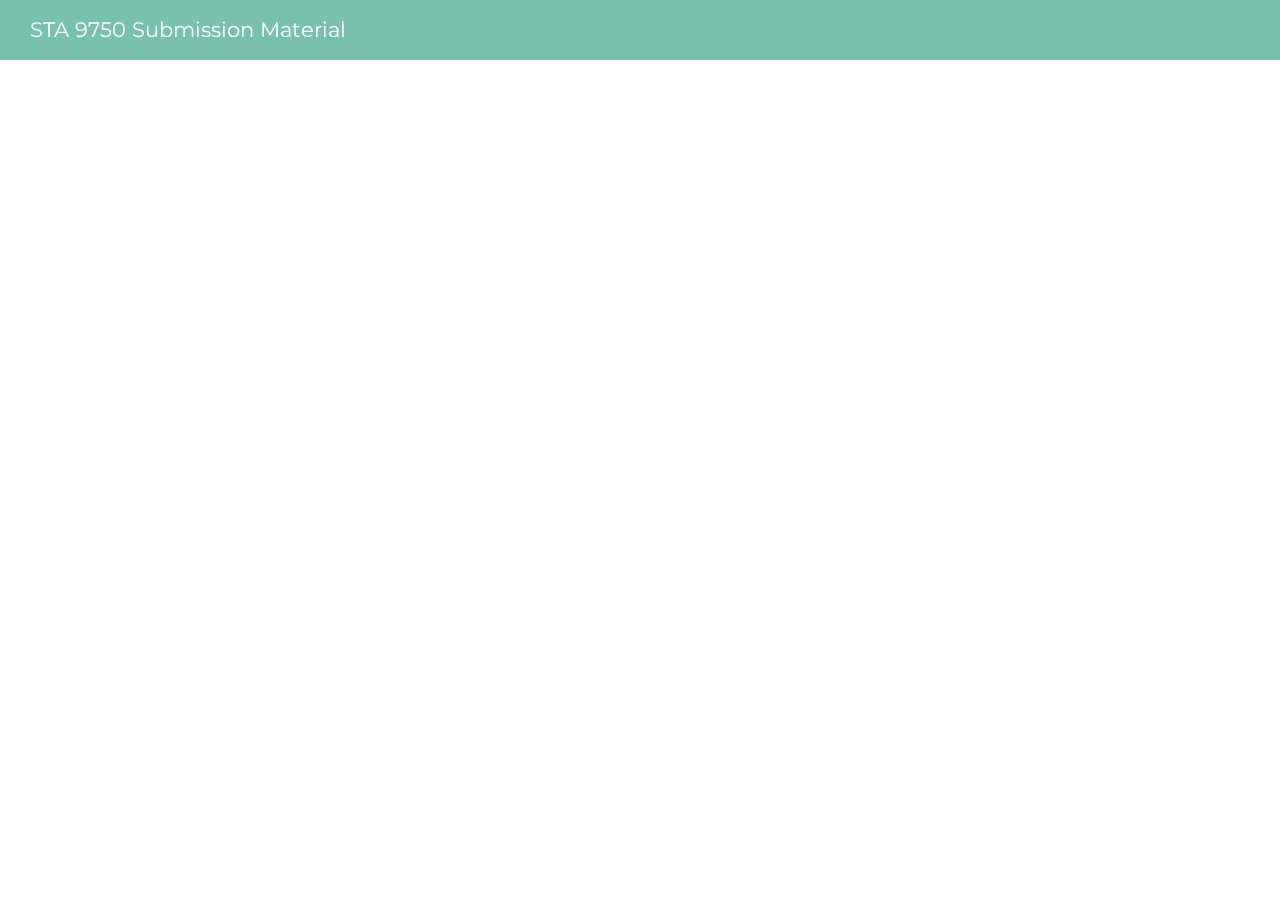
<file: docs/file.html>
<!DOCTYPE html>
<html xmlns="http://www.w3.org/1999/xhtml" lang="en" xml:lang="en"><head>

<meta charset="utf-8">
<meta name="generator" content="quarto-1.6.42">

<meta name="viewport" content="width=device-width, initial-scale=1.0, user-scalable=yes">


<title>file – STA 9750 Submission Material</title>
<style>
code{white-space: pre-wrap;}
span.smallcaps{font-variant: small-caps;}
div.columns{display: flex; gap: min(4vw, 1.5em);}
div.column{flex: auto; overflow-x: auto;}
div.hanging-indent{margin-left: 1.5em; text-indent: -1.5em;}
ul.task-list{list-style: none;}
ul.task-list li input[type="checkbox"] {
  width: 0.8em;
  margin: 0 0.8em 0.2em -1em; /* quarto-specific, see https://github.com/quarto-dev/quarto-cli/issues/4556 */ 
  vertical-align: middle;
}
</style>


<script src="site_libs/quarto-nav/quarto-nav.js"></script>
<script src="site_libs/quarto-nav/headroom.min.js"></script>
<script src="site_libs/clipboard/clipboard.min.js"></script>
<script src="site_libs/quarto-search/autocomplete.umd.js"></script>
<script src="site_libs/quarto-search/fuse.min.js"></script>
<script src="site_libs/quarto-search/quarto-search.js"></script>
<meta name="quarto:offset" content="./">
<script src="site_libs/quarto-html/quarto.js"></script>
<script src="site_libs/quarto-html/popper.min.js"></script>
<script src="site_libs/quarto-html/tippy.umd.min.js"></script>
<script src="site_libs/quarto-html/anchor.min.js"></script>
<link href="site_libs/quarto-html/tippy.css" rel="stylesheet">
<link href="site_libs/quarto-html/quarto-syntax-highlighting-2f5df379a58b258e96c21c0638c20c03.css" rel="stylesheet" id="quarto-text-highlighting-styles">
<script src="site_libs/bootstrap/bootstrap.min.js"></script>
<link href="site_libs/bootstrap/bootstrap-icons.css" rel="stylesheet">
<link href="site_libs/bootstrap/bootstrap-5732d83e2b6a4d0ea9313647c5a03cb2.min.css" rel="stylesheet" append-hash="true" id="quarto-bootstrap" data-mode="light">
<script id="quarto-search-options" type="application/json">{
  "location": "navbar",
  "copy-button": false,
  "collapse-after": 3,
  "panel-placement": "end",
  "type": "overlay",
  "limit": 50,
  "keyboard-shortcut": [
    "f",
    "/",
    "s"
  ],
  "show-item-context": false,
  "language": {
    "search-no-results-text": "No results",
    "search-matching-documents-text": "matching documents",
    "search-copy-link-title": "Copy link to search",
    "search-hide-matches-text": "Hide additional matches",
    "search-more-match-text": "more match in this document",
    "search-more-matches-text": "more matches in this document",
    "search-clear-button-title": "Clear",
    "search-text-placeholder": "",
    "search-detached-cancel-button-title": "Cancel",
    "search-submit-button-title": "Submit",
    "search-label": "Search"
  }
}</script>


</head>

<body class="nav-fixed fullcontent">

<div id="quarto-search-results"></div>
  <header id="quarto-header" class="headroom fixed-top">
    <nav class="navbar navbar-expand-lg " data-bs-theme="dark">
      <div class="navbar-container container-fluid">
      <div class="navbar-brand-container mx-auto">
    <a class="navbar-brand" href="./index.html">
    <span class="navbar-title">STA 9750 Submission Material</span>
    </a>
  </div>
        <div class="quarto-navbar-tools tools-end">
</div>
      </div> <!-- /container-fluid -->
    </nav>
</header>
<!-- content -->
<div id="quarto-content" class="quarto-container page-columns page-rows-contents page-layout-article page-navbar">
<!-- sidebar -->
<!-- margin-sidebar -->
    
<!-- main -->
<main class="content" id="quarto-document-content"><header id="title-block-header" class="quarto-title-block"></header>







</main> <!-- /main -->
<script id="quarto-html-after-body" type="application/javascript">
window.document.addEventListener("DOMContentLoaded", function (event) {
  const toggleBodyColorMode = (bsSheetEl) => {
    const mode = bsSheetEl.getAttribute("data-mode");
    const bodyEl = window.document.querySelector("body");
    if (mode === "dark") {
      bodyEl.classList.add("quarto-dark");
      bodyEl.classList.remove("quarto-light");
    } else {
      bodyEl.classList.add("quarto-light");
      bodyEl.classList.remove("quarto-dark");
    }
  }
  const toggleBodyColorPrimary = () => {
    const bsSheetEl = window.document.querySelector("link#quarto-bootstrap");
    if (bsSheetEl) {
      toggleBodyColorMode(bsSheetEl);
    }
  }
  toggleBodyColorPrimary();  
  const icon = "";
  const anchorJS = new window.AnchorJS();
  anchorJS.options = {
    placement: 'right',
    icon: icon
  };
  anchorJS.add('.anchored');
  const isCodeAnnotation = (el) => {
    for (const clz of el.classList) {
      if (clz.startsWith('code-annotation-')) {                     
        return true;
      }
    }
    return false;
  }
  const onCopySuccess = function(e) {
    // button target
    const button = e.trigger;
    // don't keep focus
    button.blur();
    // flash "checked"
    button.classList.add('code-copy-button-checked');
    var currentTitle = button.getAttribute("title");
    button.setAttribute("title", "Copied!");
    let tooltip;
    if (window.bootstrap) {
      button.setAttribute("data-bs-toggle", "tooltip");
      button.setAttribute("data-bs-placement", "left");
      button.setAttribute("data-bs-title", "Copied!");
      tooltip = new bootstrap.Tooltip(button, 
        { trigger: "manual", 
          customClass: "code-copy-button-tooltip",
          offset: [0, -8]});
      tooltip.show();    
    }
    setTimeout(function() {
      if (tooltip) {
        tooltip.hide();
        button.removeAttribute("data-bs-title");
        button.removeAttribute("data-bs-toggle");
        button.removeAttribute("data-bs-placement");
      }
      button.setAttribute("title", currentTitle);
      button.classList.remove('code-copy-button-checked');
    }, 1000);
    // clear code selection
    e.clearSelection();
  }
  const getTextToCopy = function(trigger) {
      const codeEl = trigger.previousElementSibling.cloneNode(true);
      for (const childEl of codeEl.children) {
        if (isCodeAnnotation(childEl)) {
          childEl.remove();
        }
      }
      return codeEl.innerText;
  }
  const clipboard = new window.ClipboardJS('.code-copy-button:not([data-in-quarto-modal])', {
    text: getTextToCopy
  });
  clipboard.on('success', onCopySuccess);
  if (window.document.getElementById('quarto-embedded-source-code-modal')) {
    const clipboardModal = new window.ClipboardJS('.code-copy-button[data-in-quarto-modal]', {
      text: getTextToCopy,
      container: window.document.getElementById('quarto-embedded-source-code-modal')
    });
    clipboardModal.on('success', onCopySuccess);
  }
    var localhostRegex = new RegExp(/^(?:http|https):\/\/localhost\:?[0-9]*\//);
    var mailtoRegex = new RegExp(/^mailto:/);
      var filterRegex = new RegExp("https:\/\/wendyxinfung-sketch\.github\.io\/STA9750-2025-FALL\/");
    var isInternal = (href) => {
        return filterRegex.test(href) || localhostRegex.test(href) || mailtoRegex.test(href);
    }
    // Inspect non-navigation links and adorn them if external
 	var links = window.document.querySelectorAll('a[href]:not(.nav-link):not(.navbar-brand):not(.toc-action):not(.sidebar-link):not(.sidebar-item-toggle):not(.pagination-link):not(.no-external):not([aria-hidden]):not(.dropdown-item):not(.quarto-navigation-tool):not(.about-link)');
    for (var i=0; i<links.length; i++) {
      const link = links[i];
      if (!isInternal(link.href)) {
        // undo the damage that might have been done by quarto-nav.js in the case of
        // links that we want to consider external
        if (link.dataset.originalHref !== undefined) {
          link.href = link.dataset.originalHref;
        }
      }
    }
  function tippyHover(el, contentFn, onTriggerFn, onUntriggerFn) {
    const config = {
      allowHTML: true,
      maxWidth: 500,
      delay: 100,
      arrow: false,
      appendTo: function(el) {
          return el.parentElement;
      },
      interactive: true,
      interactiveBorder: 10,
      theme: 'quarto',
      placement: 'bottom-start',
    };
    if (contentFn) {
      config.content = contentFn;
    }
    if (onTriggerFn) {
      config.onTrigger = onTriggerFn;
    }
    if (onUntriggerFn) {
      config.onUntrigger = onUntriggerFn;
    }
    window.tippy(el, config); 
  }
  const noterefs = window.document.querySelectorAll('a[role="doc-noteref"]');
  for (var i=0; i<noterefs.length; i++) {
    const ref = noterefs[i];
    tippyHover(ref, function() {
      // use id or data attribute instead here
      let href = ref.getAttribute('data-footnote-href') || ref.getAttribute('href');
      try { href = new URL(href).hash; } catch {}
      const id = href.replace(/^#\/?/, "");
      const note = window.document.getElementById(id);
      if (note) {
        return note.innerHTML;
      } else {
        return "";
      }
    });
  }
  const xrefs = window.document.querySelectorAll('a.quarto-xref');
  const processXRef = (id, note) => {
    // Strip column container classes
    const stripColumnClz = (el) => {
      el.classList.remove("page-full", "page-columns");
      if (el.children) {
        for (const child of el.children) {
          stripColumnClz(child);
        }
      }
    }
    stripColumnClz(note)
    if (id === null || id.startsWith('sec-')) {
      // Special case sections, only their first couple elements
      const container = document.createElement("div");
      if (note.children && note.children.length > 2) {
        container.appendChild(note.children[0].cloneNode(true));
        for (let i = 1; i < note.children.length; i++) {
          const child = note.children[i];
          if (child.tagName === "P" && child.innerText === "") {
            continue;
          } else {
            container.appendChild(child.cloneNode(true));
            break;
          }
        }
        if (window.Quarto?.typesetMath) {
          window.Quarto.typesetMath(container);
        }
        return container.innerHTML
      } else {
        if (window.Quarto?.typesetMath) {
          window.Quarto.typesetMath(note);
        }
        return note.innerHTML;
      }
    } else {
      // Remove any anchor links if they are present
      const anchorLink = note.querySelector('a.anchorjs-link');
      if (anchorLink) {
        anchorLink.remove();
      }
      if (window.Quarto?.typesetMath) {
        window.Quarto.typesetMath(note);
      }
      if (note.classList.contains("callout")) {
        return note.outerHTML;
      } else {
        return note.innerHTML;
      }
    }
  }
  for (var i=0; i<xrefs.length; i++) {
    const xref = xrefs[i];
    tippyHover(xref, undefined, function(instance) {
      instance.disable();
      let url = xref.getAttribute('href');
      let hash = undefined; 
      if (url.startsWith('#')) {
        hash = url;
      } else {
        try { hash = new URL(url).hash; } catch {}
      }
      if (hash) {
        const id = hash.replace(/^#\/?/, "");
        const note = window.document.getElementById(id);
        if (note !== null) {
          try {
            const html = processXRef(id, note.cloneNode(true));
            instance.setContent(html);
          } finally {
            instance.enable();
            instance.show();
          }
        } else {
          // See if we can fetch this
          fetch(url.split('#')[0])
          .then(res => res.text())
          .then(html => {
            const parser = new DOMParser();
            const htmlDoc = parser.parseFromString(html, "text/html");
            const note = htmlDoc.getElementById(id);
            if (note !== null) {
              const html = processXRef(id, note);
              instance.setContent(html);
            } 
          }).finally(() => {
            instance.enable();
            instance.show();
          });
        }
      } else {
        // See if we can fetch a full url (with no hash to target)
        // This is a special case and we should probably do some content thinning / targeting
        fetch(url)
        .then(res => res.text())
        .then(html => {
          const parser = new DOMParser();
          const htmlDoc = parser.parseFromString(html, "text/html");
          const note = htmlDoc.querySelector('main.content');
          if (note !== null) {
            // This should only happen for chapter cross references
            // (since there is no id in the URL)
            // remove the first header
            if (note.children.length > 0 && note.children[0].tagName === "HEADER") {
              note.children[0].remove();
            }
            const html = processXRef(null, note);
            instance.setContent(html);
          } 
        }).finally(() => {
          instance.enable();
          instance.show();
        });
      }
    }, function(instance) {
    });
  }
      let selectedAnnoteEl;
      const selectorForAnnotation = ( cell, annotation) => {
        let cellAttr = 'data-code-cell="' + cell + '"';
        let lineAttr = 'data-code-annotation="' +  annotation + '"';
        const selector = 'span[' + cellAttr + '][' + lineAttr + ']';
        return selector;
      }
      const selectCodeLines = (annoteEl) => {
        const doc = window.document;
        const targetCell = annoteEl.getAttribute("data-target-cell");
        const targetAnnotation = annoteEl.getAttribute("data-target-annotation");
        const annoteSpan = window.document.querySelector(selectorForAnnotation(targetCell, targetAnnotation));
        const lines = annoteSpan.getAttribute("data-code-lines").split(",");
        const lineIds = lines.map((line) => {
          return targetCell + "-" + line;
        })
        let top = null;
        let height = null;
        let parent = null;
        if (lineIds.length > 0) {
            //compute the position of the single el (top and bottom and make a div)
            const el = window.document.getElementById(lineIds[0]);
            top = el.offsetTop;
            height = el.offsetHeight;
            parent = el.parentElement.parentElement;
          if (lineIds.length > 1) {
            const lastEl = window.document.getElementById(lineIds[lineIds.length - 1]);
            const bottom = lastEl.offsetTop + lastEl.offsetHeight;
            height = bottom - top;
          }
          if (top !== null && height !== null && parent !== null) {
            // cook up a div (if necessary) and position it 
            let div = window.document.getElementById("code-annotation-line-highlight");
            if (div === null) {
              div = window.document.createElement("div");
              div.setAttribute("id", "code-annotation-line-highlight");
              div.style.position = 'absolute';
              parent.appendChild(div);
            }
            div.style.top = top - 2 + "px";
            div.style.height = height + 4 + "px";
            div.style.left = 0;
            let gutterDiv = window.document.getElementById("code-annotation-line-highlight-gutter");
            if (gutterDiv === null) {
              gutterDiv = window.document.createElement("div");
              gutterDiv.setAttribute("id", "code-annotation-line-highlight-gutter");
              gutterDiv.style.position = 'absolute';
              const codeCell = window.document.getElementById(targetCell);
              const gutter = codeCell.querySelector('.code-annotation-gutter');
              gutter.appendChild(gutterDiv);
            }
            gutterDiv.style.top = top - 2 + "px";
            gutterDiv.style.height = height + 4 + "px";
          }
          selectedAnnoteEl = annoteEl;
        }
      };
      const unselectCodeLines = () => {
        const elementsIds = ["code-annotation-line-highlight", "code-annotation-line-highlight-gutter"];
        elementsIds.forEach((elId) => {
          const div = window.document.getElementById(elId);
          if (div) {
            div.remove();
          }
        });
        selectedAnnoteEl = undefined;
      };
        // Handle positioning of the toggle
    window.addEventListener(
      "resize",
      throttle(() => {
        elRect = undefined;
        if (selectedAnnoteEl) {
          selectCodeLines(selectedAnnoteEl);
        }
      }, 10)
    );
    function throttle(fn, ms) {
    let throttle = false;
    let timer;
      return (...args) => {
        if(!throttle) { // first call gets through
            fn.apply(this, args);
            throttle = true;
        } else { // all the others get throttled
            if(timer) clearTimeout(timer); // cancel #2
            timer = setTimeout(() => {
              fn.apply(this, args);
              timer = throttle = false;
            }, ms);
        }
      };
    }
      // Attach click handler to the DT
      const annoteDls = window.document.querySelectorAll('dt[data-target-cell]');
      for (const annoteDlNode of annoteDls) {
        annoteDlNode.addEventListener('click', (event) => {
          const clickedEl = event.target;
          if (clickedEl !== selectedAnnoteEl) {
            unselectCodeLines();
            const activeEl = window.document.querySelector('dt[data-target-cell].code-annotation-active');
            if (activeEl) {
              activeEl.classList.remove('code-annotation-active');
            }
            selectCodeLines(clickedEl);
            clickedEl.classList.add('code-annotation-active');
          } else {
            // Unselect the line
            unselectCodeLines();
            clickedEl.classList.remove('code-annotation-active');
          }
        });
      }
  const findCites = (el) => {
    const parentEl = el.parentElement;
    if (parentEl) {
      const cites = parentEl.dataset.cites;
      if (cites) {
        return {
          el,
          cites: cites.split(' ')
        };
      } else {
        return findCites(el.parentElement)
      }
    } else {
      return undefined;
    }
  };
  var bibliorefs = window.document.querySelectorAll('a[role="doc-biblioref"]');
  for (var i=0; i<bibliorefs.length; i++) {
    const ref = bibliorefs[i];
    const citeInfo = findCites(ref);
    if (citeInfo) {
      tippyHover(citeInfo.el, function() {
        var popup = window.document.createElement('div');
        citeInfo.cites.forEach(function(cite) {
          var citeDiv = window.document.createElement('div');
          citeDiv.classList.add('hanging-indent');
          citeDiv.classList.add('csl-entry');
          var biblioDiv = window.document.getElementById('ref-' + cite);
          if (biblioDiv) {
            citeDiv.innerHTML = biblioDiv.innerHTML;
          }
          popup.appendChild(citeDiv);
        });
        return popup.innerHTML;
      });
    }
  }
});
</script>
</div> <!-- /content -->




</body></html>
</file>
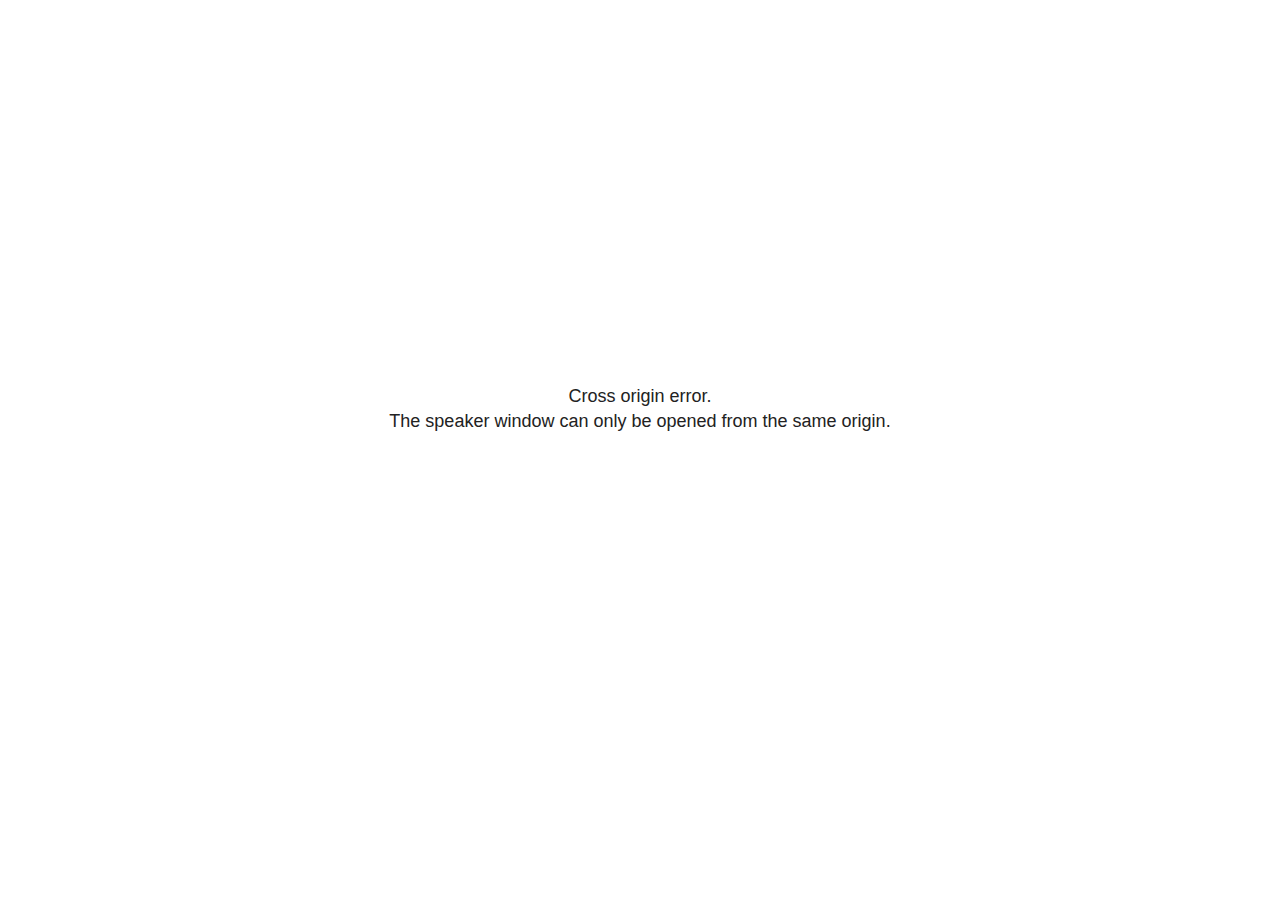
<file: docs/site_libs/revealjs/plugin/notes/speaker-view.html>
<!--
	NOTE: You need to build the notes plugin after making changes to this file.
-->
<html lang="en">
	<head>
		<meta charset="utf-8">

		<title>reveal.js - Speaker View</title>

		<style>
			body {
				font-family: Helvetica;
				font-size: 18px;
			}

			#current-slide,
			#upcoming-slide,
			#speaker-controls {
				padding: 6px;
				box-sizing: border-box;
				-moz-box-sizing: border-box;
			}

			#current-slide iframe,
			#upcoming-slide iframe {
				width: 100%;
				height: 100%;
				border: 1px solid #ddd;
			}

			#current-slide .label,
			#upcoming-slide .label {
				position: absolute;
				top: 10px;
				left: 10px;
				z-index: 2;
			}

			#connection-status {
				position: absolute;
				top: 0;
				left: 0;
				width: 100%;
				height: 100%;
				z-index: 20;
				padding: 30% 20% 20% 20%;
				font-size: 18px;
				color: #222;
				background: #fff;
				text-align: center;
				box-sizing: border-box;
				line-height: 1.4;
			}

			.overlay-element {
				height: 34px;
				line-height: 34px;
				padding: 0 10px;
				text-shadow: none;
				background: rgba( 220, 220, 220, 0.8 );
				color: #222;
				font-size: 14px;
			}

			.overlay-element.interactive:hover {
				background: rgba( 220, 220, 220, 1 );
			}

			#current-slide {
				position: absolute;
				width: 60%;
				height: 100%;
				top: 0;
				left: 0;
				padding-right: 0;
			}

			#upcoming-slide {
				position: absolute;
				width: 40%;
				height: 40%;
				right: 0;
				top: 0;
			}

			/* Speaker controls */
			#speaker-controls {
				position: absolute;
				top: 40%;
				right: 0;
				width: 40%;
				height: 60%;
				overflow: auto;
				font-size: 18px;
			}

				.speaker-controls-time.hidden,
				.speaker-controls-notes.hidden {
					display: none;
				}

				.speaker-controls-time .label,
				.speaker-controls-pace .label,
				.speaker-controls-notes .label {
					text-transform: uppercase;
					font-weight: normal;
					font-size: 0.66em;
					color: #666;
					margin: 0;
				}

				.speaker-controls-time, .speaker-controls-pace {
					border-bottom: 1px solid rgba( 200, 200, 200, 0.5 );
					margin-bottom: 10px;
					padding: 10px 16px;
					padding-bottom: 20px;
					cursor: pointer;
				}

				.speaker-controls-time .reset-button {
					opacity: 0;
					float: right;
					color: #666;
					text-decoration: none;
				}
				.speaker-controls-time:hover .reset-button {
					opacity: 1;
				}

				.speaker-controls-time .timer,
				.speaker-controls-time .clock {
					width: 50%;
				}

				.speaker-controls-time .timer,
				.speaker-controls-time .clock,
				.speaker-controls-time .pacing .hours-value,
				.speaker-controls-time .pacing .minutes-value,
				.speaker-controls-time .pacing .seconds-value {
					font-size: 1.9em;
				}

				.speaker-controls-time .timer {
					float: left;
				}

				.speaker-controls-time .clock {
					float: right;
					text-align: right;
				}

				.speaker-controls-time span.mute {
					opacity: 0.3;
				}

				.speaker-controls-time .pacing-title {
					margin-top: 5px;
				}

				.speaker-controls-time .pacing.ahead {
					color: blue;
				}

				.speaker-controls-time .pacing.on-track {
					color: green;
				}

				.speaker-controls-time .pacing.behind {
					color: red;
				}

				.speaker-controls-notes {
					padding: 10px 16px;
				}

				.speaker-controls-notes .value {
					margin-top: 5px;
					line-height: 1.4;
					font-size: 1.2em;
				}

			/* Layout selector */
			#speaker-layout {
				position: absolute;
				top: 10px;
				right: 10px;
				color: #222;
				z-index: 10;
			}
				#speaker-layout select {
					position: absolute;
					width: 100%;
					height: 100%;
					top: 0;
					left: 0;
					border: 0;
					box-shadow: 0;
					cursor: pointer;
					opacity: 0;

					font-size: 1em;
					background-color: transparent;

					-moz-appearance: none;
					-webkit-appearance: none;
					-webkit-tap-highlight-color: rgba(0, 0, 0, 0);
				}

				#speaker-layout select:focus {
					outline: none;
					box-shadow: none;
				}

			.clear {
				clear: both;
			}

			/* Speaker layout: Wide */
			body[data-speaker-layout="wide"] #current-slide,
			body[data-speaker-layout="wide"] #upcoming-slide {
				width: 50%;
				height: 45%;
				padding: 6px;
			}

			body[data-speaker-layout="wide"] #current-slide {
				top: 0;
				left: 0;
			}

			body[data-speaker-layout="wide"] #upcoming-slide {
				top: 0;
				left: 50%;
			}

			body[data-speaker-layout="wide"] #speaker-controls {
				top: 45%;
				left: 0;
				width: 100%;
				height: 50%;
				font-size: 1.25em;
			}

			/* Speaker layout: Tall */
			body[data-speaker-layout="tall"] #current-slide,
			body[data-speaker-layout="tall"] #upcoming-slide {
				width: 45%;
				height: 50%;
				padding: 6px;
			}

			body[data-speaker-layout="tall"] #current-slide {
				top: 0;
				left: 0;
			}

			body[data-speaker-layout="tall"] #upcoming-slide {
				top: 50%;
				left: 0;
			}

			body[data-speaker-layout="tall"] #speaker-controls {
				padding-top: 40px;
				top: 0;
				left: 45%;
				width: 55%;
				height: 100%;
				font-size: 1.25em;
			}

			/* Speaker layout: Notes only */
			body[data-speaker-layout="notes-only"] #current-slide,
			body[data-speaker-layout="notes-only"] #upcoming-slide {
				display: none;
			}

			body[data-speaker-layout="notes-only"] #speaker-controls {
				padding-top: 40px;
				top: 0;
				left: 0;
				width: 100%;
				height: 100%;
				font-size: 1.25em;
			}

			@media screen and (max-width: 1080px) {
				body[data-speaker-layout="default"] #speaker-controls {
					font-size: 16px;
				}
			}

			@media screen and (max-width: 900px) {
				body[data-speaker-layout="default"] #speaker-controls {
					font-size: 14px;
				}
			}

			@media screen and (max-width: 800px) {
				body[data-speaker-layout="default"] #speaker-controls {
					font-size: 12px;
				}
			}

		</style>
	</head>

	<body>

		<div id="connection-status">Loading speaker view...</div>

		<div id="current-slide"></div>
		<div id="upcoming-slide"><span class="overlay-element label">Upcoming</span></div>
		<div id="speaker-controls">
			<div class="speaker-controls-time">
				<h4 class="label">Time <span class="reset-button">Click to Reset</span></h4>
				<div class="clock">
					<span class="clock-value">0:00 AM</span>
				</div>
				<div class="timer">
					<span class="hours-value">00</span><span class="minutes-value">:00</span><span class="seconds-value">:00</span>
				</div>
				<div class="clear"></div>

				<h4 class="label pacing-title" style="display: none">Pacing – Time to finish current slide</h4>
				<div class="pacing" style="display: none">
					<span class="hours-value">00</span><span class="minutes-value">:00</span><span class="seconds-value">:00</span>
				</div>
			</div>

			<div class="speaker-controls-notes hidden">
				<h4 class="label">Notes</h4>
				<div class="value"></div>
			</div>
		</div>
		<div id="speaker-layout" class="overlay-element interactive">
			<span class="speaker-layout-label"></span>
			<select class="speaker-layout-dropdown"></select>
		</div>

		<script>

			(function() {

				var notes,
					notesValue,
					currentState,
					currentSlide,
					upcomingSlide,
					layoutLabel,
					layoutDropdown,
					pendingCalls = {},
					lastRevealApiCallId = 0,
					connected = false

				var connectionStatus = document.querySelector( '#connection-status' );

				var SPEAKER_LAYOUTS = {
					'default': 'Default',
					'wide': 'Wide',
					'tall': 'Tall',
					'notes-only': 'Notes only'
				};

				setupLayout();

				let openerOrigin;

				try {
					openerOrigin = window.opener.location.origin;
				}
				catch ( error ) { console.warn( error ) }

				// In order to prevent XSS, the speaker view will only run if its
				// opener has the same origin as itself
				if( window.location.origin !== openerOrigin ) {
					connectionStatus.innerHTML = 'Cross origin error.<br>The speaker window can only be opened from the same origin.';
					return;
				}

				var connectionTimeout = setTimeout( function() {
					connectionStatus.innerHTML = 'Error connecting to main window.<br>Please try closing and reopening the speaker view.';
				}, 5000 );

				window.addEventListener( 'message', function( event ) {

					// Validate the origin of all messages to avoid parsing messages
					// that aren't meant for us. Ignore when running off file:// so
					// that the speaker view continues to work without a web server.
					if( window.location.origin !== event.origin && window.location.origin !== 'file://' ) {
						return
					}

					clearTimeout( connectionTimeout );
					connectionStatus.style.display = 'none';

					var data = JSON.parse( event.data );

					// The overview mode is only useful to the reveal.js instance
					// where navigation occurs so we don't sync it
					if( data.state ) delete data.state.overview;

					// Messages sent by the notes plugin inside of the main window
					if( data && data.namespace === 'reveal-notes' ) {
						if( data.type === 'connect' ) {
							handleConnectMessage( data );
						}
						else if( data.type === 'state' ) {
							handleStateMessage( data );
						}
						else if( data.type === 'return' ) {
							pendingCalls[data.callId](data.result);
							delete pendingCalls[data.callId];
						}
					}
					// Messages sent by the reveal.js inside of the current slide preview
					else if( data && data.namespace === 'reveal' ) {
						if( /ready/.test( data.eventName ) ) {
							// Send a message back to notify that the handshake is complete
							window.opener.postMessage( JSON.stringify({ namespace: 'reveal-notes', type: 'connected'} ), '*' );
						}
						else if( /slidechanged|fragmentshown|fragmenthidden|paused|resumed/.test( data.eventName ) && currentState !== JSON.stringify( data.state ) ) {

							dispatchStateToMainWindow( data.state );

						}
					}

				} );

				/**
				 * Updates the presentation in the main window to match the state
				 * of the presentation in the notes window.
				 */
				const dispatchStateToMainWindow = debounce(( state ) => {
					window.opener.postMessage( JSON.stringify({ method: 'setState', args: [ state ]} ), '*' );
				}, 500);

				/**
				 * Asynchronously calls the Reveal.js API of the main frame.
				 */
				function callRevealApi( methodName, methodArguments, callback ) {

					var callId = ++lastRevealApiCallId;
					pendingCalls[callId] = callback;
					window.opener.postMessage( JSON.stringify( {
						namespace: 'reveal-notes',
						type: 'call',
						callId: callId,
						methodName: methodName,
						arguments: methodArguments
					} ), '*' );

				}

				/**
				 * Called when the main window is trying to establish a
				 * connection.
				 */
				function handleConnectMessage( data ) {

					if( connected === false ) {
						connected = true;

						setupIframes( data );
						setupKeyboard();
						setupNotes();
						setupTimer();
						setupHeartbeat();
					}

				}

				/**
				 * Called when the main window sends an updated state.
				 */
				function handleStateMessage( data ) {

					// Store the most recently set state to avoid circular loops
					// applying the same state
					currentState = JSON.stringify( data.state );

					// No need for updating the notes in case of fragment changes
					if ( data.notes ) {
						notes.classList.remove( 'hidden' );
						notesValue.style.whiteSpace = data.whitespace;
						if( data.markdown ) {
							notesValue.innerHTML = marked( data.notes );
						}
						else {
							notesValue.innerHTML = data.notes;
						}
					}
					else {
						notes.classList.add( 'hidden' );
					}

					// Update the note slides
					currentSlide.contentWindow.postMessage( JSON.stringify({ method: 'setState', args: [ data.state ] }), '*' );
					upcomingSlide.contentWindow.postMessage( JSON.stringify({ method: 'setState', args: [ data.state ] }), '*' );
					upcomingSlide.contentWindow.postMessage( JSON.stringify({ method: 'next' }), '*' );

				}

				// Limit to max one state update per X ms
				handleStateMessage = debounce( handleStateMessage, 200 );

				/**
				 * Forward keyboard events to the current slide window.
				 * This enables keyboard events to work even if focus
				 * isn't set on the current slide iframe.
				 *
				 * Block F5 default handling, it reloads and disconnects
				 * the speaker notes window.
				 */
				function setupKeyboard() {

					document.addEventListener( 'keydown', function( event ) {
						if( event.keyCode === 116 || ( event.metaKey && event.keyCode === 82 ) ) {
							event.preventDefault();
							return false;
						}
						currentSlide.contentWindow.postMessage( JSON.stringify({ method: 'triggerKey', args: [ event.keyCode ] }), '*' );
					} );

				}

				/**
				 * Creates the preview iframes.
				 */
				function setupIframes( data ) {

					var params = [
						'receiver',
						'progress=false',
						'history=false',
						'transition=none',
						'autoSlide=0',
						'backgroundTransition=none'
					].join( '&' );

					var urlSeparator = /\?/.test(data.url) ? '&' : '?';
					var hash = '#/' + data.state.indexh + '/' + data.state.indexv;
					var currentURL = data.url + urlSeparator + params + '&scrollActivationWidth=false&postMessageEvents=true' + hash;
					var upcomingURL = data.url + urlSeparator + params + '&scrollActivationWidth=false&controls=false' + hash;

					currentSlide = document.createElement( 'iframe' );
					currentSlide.setAttribute( 'width', 1280 );
					currentSlide.setAttribute( 'height', 1024 );
					currentSlide.setAttribute( 'src', currentURL );
					document.querySelector( '#current-slide' ).appendChild( currentSlide );

					upcomingSlide = document.createElement( 'iframe' );
					upcomingSlide.setAttribute( 'width', 640 );
					upcomingSlide.setAttribute( 'height', 512 );
					upcomingSlide.setAttribute( 'src', upcomingURL );
					document.querySelector( '#upcoming-slide' ).appendChild( upcomingSlide );

				}

				/**
				 * Setup the notes UI.
				 */
				function setupNotes() {

					notes = document.querySelector( '.speaker-controls-notes' );
					notesValue = document.querySelector( '.speaker-controls-notes .value' );

				}

				/**
				 * We send out a heartbeat at all times to ensure we can
				 * reconnect with the main presentation window after reloads.
				 */
				function setupHeartbeat() {

					setInterval( () => {
						window.opener.postMessage( JSON.stringify({ namespace: 'reveal-notes', type: 'heartbeat'} ), '*' );
					}, 1000 );

				}

				function getTimings( callback ) {

					callRevealApi( 'getSlidesAttributes', [], function ( slideAttributes ) {
						callRevealApi( 'getConfig', [], function ( config ) {
							var totalTime = config.totalTime;
							var minTimePerSlide = config.minimumTimePerSlide || 0;
							var defaultTiming = config.defaultTiming;
							if ((defaultTiming == null) && (totalTime == null)) {
								callback(null);
								return;
							}
							// Setting totalTime overrides defaultTiming
							if (totalTime) {
								defaultTiming = 0;
							}
							var timings = [];
							for ( var i in slideAttributes ) {
								var slide = slideAttributes[ i ];
								var timing = defaultTiming;
								if( slide.hasOwnProperty( 'data-timing' )) {
									var t = slide[ 'data-timing' ];
									timing = parseInt(t);
									if( isNaN(timing) ) {
										console.warn("Could not parse timing '" + t + "' of slide " + i + "; using default of " + defaultTiming);
										timing = defaultTiming;
									}
								}
								timings.push(timing);
							}
							if ( totalTime ) {
								// After we've allocated time to individual slides, we summarize it and
								// subtract it from the total time
								var remainingTime = totalTime - timings.reduce( function(a, b) { return a + b; }, 0 );
								// The remaining time is divided by the number of slides that have 0 seconds
								// allocated at the moment, giving the average time-per-slide on the remaining slides
								var remainingSlides = (timings.filter( function(x) { return x == 0 }) ).length
								var timePerSlide = Math.round( remainingTime / remainingSlides, 0 )
								// And now we replace every zero-value timing with that average
								timings = timings.map( function(x) { return (x==0 ? timePerSlide : x) } );
							}
							var slidesUnderMinimum = timings.filter( function(x) { return (x < minTimePerSlide) } ).length
							if ( slidesUnderMinimum ) {
								message = "The pacing time for " + slidesUnderMinimum + " slide(s) is under the configured minimum of " + minTimePerSlide + " seconds. Check the data-timing attribute on individual slides, or consider increasing the totalTime or minimumTimePerSlide configuration options (or removing some slides).";
								alert(message);
							}
							callback( timings );
						} );
					} );

				}

				/**
				 * Return the number of seconds allocated for presenting
				 * all slides up to and including this one.
				 */
				function getTimeAllocated( timings, callback ) {

					callRevealApi( 'getSlidePastCount', [], function ( currentSlide ) {
						var allocated = 0;
						for (var i in timings.slice(0, currentSlide + 1)) {
							allocated += timings[i];
						}
						callback( allocated );
					} );

				}

				/**
				 * Create the timer and clock and start updating them
				 * at an interval.
				 */
				function setupTimer() {

					var start = new Date(),
					timeEl = document.querySelector( '.speaker-controls-time' ),
					clockEl = timeEl.querySelector( '.clock-value' ),
					hoursEl = timeEl.querySelector( '.hours-value' ),
					minutesEl = timeEl.querySelector( '.minutes-value' ),
					secondsEl = timeEl.querySelector( '.seconds-value' ),
					pacingTitleEl = timeEl.querySelector( '.pacing-title' ),
					pacingEl = timeEl.querySelector( '.pacing' ),
					pacingHoursEl = pacingEl.querySelector( '.hours-value' ),
					pacingMinutesEl = pacingEl.querySelector( '.minutes-value' ),
					pacingSecondsEl = pacingEl.querySelector( '.seconds-value' );

					var timings = null;
					getTimings( function ( _timings ) {

						timings = _timings;
						if (_timings !== null) {
							pacingTitleEl.style.removeProperty('display');
							pacingEl.style.removeProperty('display');
						}

						// Update once directly
						_updateTimer();

						// Then update every second
						setInterval( _updateTimer, 1000 );

					} );


					function _resetTimer() {

						if (timings == null) {
							start = new Date();
							_updateTimer();
						}
						else {
							// Reset timer to beginning of current slide
							getTimeAllocated( timings, function ( slideEndTimingSeconds ) {
								var slideEndTiming = slideEndTimingSeconds * 1000;
								callRevealApi( 'getSlidePastCount', [], function ( currentSlide ) {
									var currentSlideTiming = timings[currentSlide] * 1000;
									var previousSlidesTiming = slideEndTiming - currentSlideTiming;
									var now = new Date();
									start = new Date(now.getTime() - previousSlidesTiming);
									_updateTimer();
								} );
							} );
						}

					}

					timeEl.addEventListener( 'click', function() {
						_resetTimer();
						return false;
					} );

					function _displayTime( hrEl, minEl, secEl, time) {

						var sign = Math.sign(time) == -1 ? "-" : "";
						time = Math.abs(Math.round(time / 1000));
						var seconds = time % 60;
						var minutes = Math.floor( time / 60 ) % 60 ;
						var hours = Math.floor( time / ( 60 * 60 )) ;
						hrEl.innerHTML = sign + zeroPadInteger( hours );
						if (hours == 0) {
							hrEl.classList.add( 'mute' );
						}
						else {
							hrEl.classList.remove( 'mute' );
						}
						minEl.innerHTML = ':' + zeroPadInteger( minutes );
						if (hours == 0 && minutes == 0) {
							minEl.classList.add( 'mute' );
						}
						else {
							minEl.classList.remove( 'mute' );
						}
						secEl.innerHTML = ':' + zeroPadInteger( seconds );
					}

					function _updateTimer() {

						var diff, hours, minutes, seconds,
						now = new Date();

						diff = now.getTime() - start.getTime();

						clockEl.innerHTML = now.toLocaleTimeString( 'en-US', { hour12: true, hour: '2-digit', minute:'2-digit' } );
						_displayTime( hoursEl, minutesEl, secondsEl, diff );
						if (timings !== null) {
							_updatePacing(diff);
						}

					}

					function _updatePacing(diff) {

						getTimeAllocated( timings, function ( slideEndTimingSeconds ) {
							var slideEndTiming = slideEndTimingSeconds * 1000;

							callRevealApi( 'getSlidePastCount', [], function ( currentSlide ) {
								var currentSlideTiming = timings[currentSlide] * 1000;
								var timeLeftCurrentSlide = slideEndTiming - diff;
								if (timeLeftCurrentSlide < 0) {
									pacingEl.className = 'pacing behind';
								}
								else if (timeLeftCurrentSlide < currentSlideTiming) {
									pacingEl.className = 'pacing on-track';
								}
								else {
									pacingEl.className = 'pacing ahead';
								}
								_displayTime( pacingHoursEl, pacingMinutesEl, pacingSecondsEl, timeLeftCurrentSlide );
							} );
						} );
					}

				}

				/**
				 * Sets up the speaker view layout and layout selector.
				 */
				function setupLayout() {

					layoutDropdown = document.querySelector( '.speaker-layout-dropdown' );
					layoutLabel = document.querySelector( '.speaker-layout-label' );

					// Render the list of available layouts
					for( var id in SPEAKER_LAYOUTS ) {
						var option = document.createElement( 'option' );
						option.setAttribute( 'value', id );
						option.textContent = SPEAKER_LAYOUTS[ id ];
						layoutDropdown.appendChild( option );
					}

					// Monitor the dropdown for changes
					layoutDropdown.addEventListener( 'change', function( event ) {

						setLayout( layoutDropdown.value );

					}, false );

					// Restore any currently persisted layout
					setLayout( getLayout() );

				}

				/**
				 * Sets a new speaker view layout. The layout is persisted
				 * in local storage.
				 */
				function setLayout( value ) {

					var title = SPEAKER_LAYOUTS[ value ];

					layoutLabel.innerHTML = 'Layout' + ( title ? ( ': ' + title ) : '' );
					layoutDropdown.value = value;

					document.body.setAttribute( 'data-speaker-layout', value );

					// Persist locally
					if( supportsLocalStorage() ) {
						window.localStorage.setItem( 'reveal-speaker-layout', value );
					}

				}

				/**
				 * Returns the ID of the most recently set speaker layout
				 * or our default layout if none has been set.
				 */
				function getLayout() {

					if( supportsLocalStorage() ) {
						var layout = window.localStorage.getItem( 'reveal-speaker-layout' );
						if( layout ) {
							return layout;
						}
					}

					// Default to the first record in the layouts hash
					for( var id in SPEAKER_LAYOUTS ) {
						return id;
					}

				}

				function supportsLocalStorage() {

					try {
						localStorage.setItem('test', 'test');
						localStorage.removeItem('test');
						return true;
					}
					catch( e ) {
						return false;
					}

				}

				function zeroPadInteger( num ) {

					var str = '00' + parseInt( num );
					return str.substring( str.length - 2 );

				}

				/**
				 * Limits the frequency at which a function can be called.
				 */
				function debounce( fn, ms ) {

					var lastTime = 0,
						timeout;

					return function() {

						var args = arguments;
						var context = this;

						clearTimeout( timeout );

						var timeSinceLastCall = Date.now() - lastTime;
						if( timeSinceLastCall > ms ) {
							fn.apply( context, args );
							lastTime = Date.now();
						}
						else {
							timeout = setTimeout( function() {
								fn.apply( context, args );
								lastTime = Date.now();
							}, ms - timeSinceLastCall );
						}

					}

				}

			})();

		</script>
	</body>
</html>
</file>
<file: docs/site_libs/quarto-html/tippy.css>
.tippy-box[data-animation=fade][data-state=hidden]{opacity:0}[data-tippy-root]{max-width:calc(100vw - 10px)}.tippy-box{position:relative;background-color:#333;color:#fff;border-radius:4px;font-size:14px;line-height:1.4;white-space:normal;outline:0;transition-property:transform,visibility,opacity}.tippy-box[data-placement^=top]>.tippy-arrow{bottom:0}.tippy-box[data-placement^=top]>.tippy-arrow:before{bottom:-7px;left:0;border-width:8px 8px 0;border-top-color:initial;transform-origin:center top}.tippy-box[data-placement^=bottom]>.tippy-arrow{top:0}.tippy-box[data-placement^=bottom]>.tippy-arrow:before{top:-7px;left:0;border-width:0 8px 8px;border-bottom-color:initial;transform-origin:center bottom}.tippy-box[data-placement^=left]>.tippy-arrow{right:0}.tippy-box[data-placement^=left]>.tippy-arrow:before{border-width:8px 0 8px 8px;border-left-color:initial;right:-7px;transform-origin:center left}.tippy-box[data-placement^=right]>.tippy-arrow{left:0}.tippy-box[data-placement^=right]>.tippy-arrow:before{left:-7px;border-width:8px 8px 8px 0;border-right-color:initial;transform-origin:center right}.tippy-box[data-inertia][data-state=visible]{transition-timing-function:cubic-bezier(.54,1.5,.38,1.11)}.tippy-arrow{width:16px;height:16px;color:#333}.tippy-arrow:before{content:"";position:absolute;border-color:transparent;border-style:solid}.tippy-content{position:relative;padding:5px 9px;z-index:1}
</file>
<file: docs/site_libs/quarto-html/quarto-syntax-highlighting-2f5df379a58b258e96c21c0638c20c03.css>
/* quarto syntax highlight colors */
:root {
  --quarto-hl-ot-color: #003B4F;
  --quarto-hl-at-color: #657422;
  --quarto-hl-ss-color: #20794D;
  --quarto-hl-an-color: #5E5E5E;
  --quarto-hl-fu-color: #4758AB;
  --quarto-hl-st-color: #20794D;
  --quarto-hl-cf-color: #003B4F;
  --quarto-hl-op-color: #5E5E5E;
  --quarto-hl-er-color: #AD0000;
  --quarto-hl-bn-color: #AD0000;
  --quarto-hl-al-color: #AD0000;
  --quarto-hl-va-color: #111111;
  --quarto-hl-bu-color: inherit;
  --quarto-hl-ex-color: inherit;
  --quarto-hl-pp-color: #AD0000;
  --quarto-hl-in-color: #5E5E5E;
  --quarto-hl-vs-color: #20794D;
  --quarto-hl-wa-color: #5E5E5E;
  --quarto-hl-do-color: #5E5E5E;
  --quarto-hl-im-color: #00769E;
  --quarto-hl-ch-color: #20794D;
  --quarto-hl-dt-color: #AD0000;
  --quarto-hl-fl-color: #AD0000;
  --quarto-hl-co-color: #5E5E5E;
  --quarto-hl-cv-color: #5E5E5E;
  --quarto-hl-cn-color: #8f5902;
  --quarto-hl-sc-color: #5E5E5E;
  --quarto-hl-dv-color: #AD0000;
  --quarto-hl-kw-color: #003B4F;
}

/* other quarto variables */
:root {
  --quarto-font-monospace: SFMono-Regular, Menlo, Monaco, Consolas, "Liberation Mono", "Courier New", monospace;
}

pre > code.sourceCode > span {
  color: #003B4F;
}

code span {
  color: #003B4F;
}

code.sourceCode > span {
  color: #003B4F;
}

div.sourceCode,
div.sourceCode pre.sourceCode {
  color: #003B4F;
}

code span.ot {
  color: #003B4F;
  font-style: inherit;
}

code span.at {
  color: #657422;
  font-style: inherit;
}

code span.ss {
  color: #20794D;
  font-style: inherit;
}

code span.an {
  color: #5E5E5E;
  font-style: inherit;
}

code span.fu {
  color: #4758AB;
  font-style: inherit;
}

code span.st {
  color: #20794D;
  font-style: inherit;
}

code span.cf {
  color: #003B4F;
  font-weight: bold;
  font-style: inherit;
}

code span.op {
  color: #5E5E5E;
  font-style: inherit;
}

code span.er {
  color: #AD0000;
  font-style: inherit;
}

code span.bn {
  color: #AD0000;
  font-style: inherit;
}

code span.al {
  color: #AD0000;
  font-style: inherit;
}

code span.va {
  color: #111111;
  font-style: inherit;
}

code span.bu {
  font-style: inherit;
}

code span.ex {
  font-style: inherit;
}

code span.pp {
  color: #AD0000;
  font-style: inherit;
}

code span.in {
  color: #5E5E5E;
  font-style: inherit;
}

code span.vs {
  color: #20794D;
  font-style: inherit;
}

code span.wa {
  color: #5E5E5E;
  font-style: italic;
}

code span.do {
  color: #5E5E5E;
  font-style: italic;
}

code span.im {
  color: #00769E;
  font-style: inherit;
}

code span.ch {
  color: #20794D;
  font-style: inherit;
}

code span.dt {
  color: #AD0000;
  font-style: inherit;
}

code span.fl {
  color: #AD0000;
  font-style: inherit;
}

code span.co {
  color: #5E5E5E;
  font-style: inherit;
}

code span.cv {
  color: #5E5E5E;
  font-style: italic;
}

code span.cn {
  color: #8f5902;
  font-style: inherit;
}

code span.sc {
  color: #5E5E5E;
  font-style: inherit;
}

code span.dv {
  color: #AD0000;
  font-style: inherit;
}

code span.kw {
  color: #003B4F;
  font-weight: bold;
  font-style: inherit;
}

.prevent-inlining {
  content: "</";
}

/*# sourceMappingURL=35eb38a806ee71ea6d2563be2308c832.css.map */
</file>
